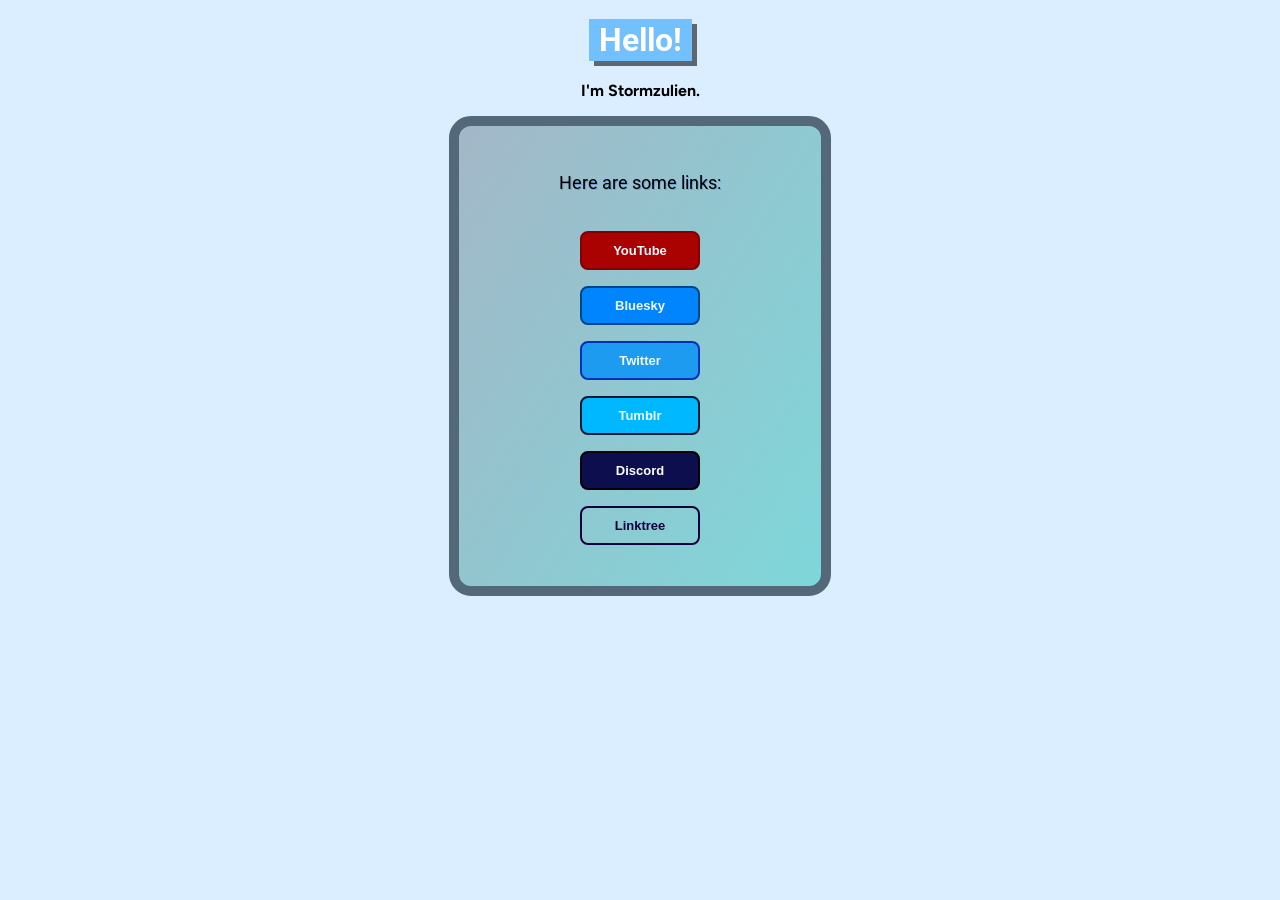
<file: links/index.html>
<!DOCTYPE html>
<html>
  <head>
    <title>Stormzulien</title>
    <meta name="viewport" content="width=device-width, initial-scale=1.0">
    <link rel="shortcut icon" type="image/png" href="images/icon.png"/>
    <link rel="preconnect" href="https://fonts.googleapis.com">
    <link rel="preconnect" href="https://fonts.gstatic.com" crossorigin>
    <link href="https://fonts.googleapis.com/css2?family=Figtree:ital,wght@0,300..900;1,300..900&family=Roboto:ital,wght@0,100..900;1,100..900&family=Solway:wght@300;400;500;700;800&display=swap" rel="stylesheet">

    <link rel="stylesheet" href="styles/styles.css">
  </head>
  <body>
    <h1><b><span class="box-title">Hello!</span></b></h1>
    <p class="p-0">I'm Stormzulien.</p>
    <div class="surround-box">
    <p class="p-1">Here are some links:</p>
    <!-- buttons -->
    <p><a href="https://www.youtube.com/@stormzulien/" target="_blank">
      <button class="youtube">YouTube</button>
    </a></p>

    <p><a href="https://stormzulien.bsky.social/" target="_blank">
      <button class="bluesky">Bluesky</button>
    </a></p>

    <p><a href="https://www.twitter.com/stormzulien/" target="_blank">
      <button class="twitter">Twitter</button>
    </a></p>

    <p><a href="https://stormzulien.tumblr.com/" target="_blank">
      <button class="tumblr">Tumblr</button>
    </a></p>

    <p>
      <button class="discord" title="Copy Username" onclick="copyTextWithAlert('stormzulien', 'Username Copied.')">Discord</button>
    </p>

    <p><a href="https://linktr.ee/stormzulien/" target="_blank">
      <button class="linktree">Linktree</button>
    </a></p>
    </div>

    <!-- <script src="./scripts/redirect.js"></script> -->
    <script src="scripts/main.js"></script>
  </body>
</html>
</file>
<file: links/styles/styles.css>
body {
  background-color:rgb(218, 238, 255);
  font-family: Roboto;
  text-align: center;
}

.p-0 {
  font-family: Figtree, Roboto;
  font-weight: 700;
}

.p-1 {
  padding-top: 28px;
  font-size: large;
  padding-bottom: 20px;
  text-shadow: 1px 1px 0px rgba(71, 127, 233, 0.507);
}

.box-title {
  background-color: rgb(115, 192, 255);
  padding-top: 2px;
  padding-bottom: 2px;
  padding-left: 10px;
  padding-right: 10px;
  box-shadow: 5px 5px 0px rgba(0, 0, 0, 0.568);
  color: white;
}

button {
  padding-top: 10px;
  padding-bottom: 10px;
  padding-left: 10px;
  padding-right: 10px;

  width: 120px;

  border-radius: 8px;
  border-style: solid;
  border-color: rgb(0, 0, 146);
  background-color: rgb(0, 154, 165);
  cursor: pointer;

  color: aliceblue;
  font-weight: bold;
  font-size: 13px;
}

button:active {
  opacity: 0.7;
}

.youtube {
  border-color: rgb(131, 0, 0);
  background-color: rgb(170, 1, 1);
  transition: border-color 0.2s, 
    background-color 0.2s,
    border-radius 0.2s,
    box-shadow 0.2s;
}

.youtube:hover {
  border-color: rgb(216, 38, 29);
  background-color: rgb(216, 38, 29);
  border-radius: 20px;
  box-shadow: 5px 5px 0px rgba(0, 0, 0, 0.568);
}

.bluesky {
  border-color: rgb(0, 69, 134);
  background-color: rgb(0, 133, 255);
  transition: border-color 0.2s,
    background-color 0.2s,
    color 0.2s,
    width 0.2s,
    border-radius 0.2s,
    box-shadow 0.2s;
}

.bluesky:hover {
  border-color: rgb(0, 133, 255);
  border-radius: 15px;
  background-color: white;
  color: rgb(0, 133, 255);
  width: 130px;
  box-shadow: 0px 5px 8px rgba(0, 0, 0, 0.15);
}

.twitter {
  border-color: rgb(0, 49, 184);
  background-color: rgb(29, 155, 240);
  transition: border-color 0.15s,
    width 0.15s,
    border-radius 0.15s,
    box-shadow 0.15s;
}

.twitter:hover {
  border-color: rgb(29, 155, 240);
  width: 140px;
  height: 39px;
  border-radius: 20px;
  box-shadow: 0px 5px 8px rgba(0, 0, 0, 0.15);
}

.tumblr {
  border-color: rgb(0, 25, 53);
  background-color: rgb(0, 184, 255);
  transition: border-color 0.2s,
    border-radius 0.2s,
    color 0.2s,
    width 0.2s,
    box-shadow 0.2s;
}

.tumblr:hover {
  background-color: rgb(51, 198, 255);
  border-color: rgb(51, 198, 255);
  border-radius: 0px;
  color: rgb(0, 25, 53);
  width: 140px;
  box-shadow: 5px 5px 0px rgba(0, 0, 0, 0.849);
}

.linktree {
  background-color: rgba(0, 0, 0, 0);
  border-color: rgb(19, 0, 65);
  color: rgb(19, 0, 65);
  transition: border-color 0.2s,
    background-color 0.2s,
    color 0.2s,
    box-shadow 0.2s;
}

.linktree:hover {
  background-color: rgb(19, 0, 65);
  border-color: rgb(19, 0, 65);
  color: white;
  box-shadow: 5px 5px 10px rgba(54, 54, 54, 0.336);
}

.discord {
  background-color: rgb(12, 14, 78);
  border-color: rgb(0, 0, 6);
  color: white;
  transition: border-color 0.2s,
    background-color 0.2s,
    color 0.2s,
    box-shadow 0.2s,
    border-radius 0.2s;
}

.discord:hover {
  background-color: white;
  border-color: rgb(12, 14, 78);
  color: rgb(12, 14, 78);
  box-shadow: 4px 4px 0px rgb(88, 101, 242);
  border-radius: 18px;
} 

.question-mark {
  font-family: Solway;
  font-size: 200px;
  margin: 0px;
  font-weight: bold;
  color: rgb(87, 31, 139);
  text-shadow: 6px 6px 0px rgba(71, 127, 233, 0.507);
  cursor: url("../images/cursors/question-cursor.png") 4 4, auto;
  display: inline;
}

.error-text, .error-404 {
  padding: 2px;
  font-weight: 600;
  color: rgb(8, 35, 83)
}

.error-404 {
  font-size: 30px;
  text-shadow: 2px 2px 0px rgba(71, 127, 233, 0.507);
}

.go-home {
  margin-top: 26px;
  background-color: rgba(0, 0, 0, 0);
  border-color: rgb(19, 0, 65);
  color: rgb(19, 0, 65);
  transition: border-color 0.2s,
    background-color 0.2s,
    color 0.2s,
    box-shadow 0.2s;
}

.go-home:hover {
  background-color: rgb(19, 0, 65);
  border-color: rgb(19, 0, 65);
  color: white;
  box-shadow: 4px 4px 0px rgba(100, 91, 224, 0.603);
}

.surround-box {
  display: inline-block;
  /* background-color: #c8d8e6; */
  border-color: #53697a;
  padding-left: 100px;
  padding-right: 100px;
  padding-bottom: 25px;
  border-radius: 22px;
  border-width: 10px;
  border-style: solid;
  background: #a3b7c7;
  background: linear-gradient(122deg, rgba(163, 183, 199, 1) 0%, rgba(126, 215, 217, 1) 100%);
}

#redirect-overlay {
  background-color: #F4F4F4;
  position: absolute;
  display: flex;
  align-items: center;
  justify-content: center;
  top: 0;
  left: 0;
  right: 0;
  bottom: 0;
  color: black;
  z-index: 999;
  /* visibility: hidden; */
}

/* #redirect-overlay.shown {
  visibility: visible;
} */

#redirect-overlay.hidden {
  visibility: hidden;
  display: none;
}

@media screen and (prefers-color-scheme: dark) { 
  #redirect-overlay {
    background-color: #363636;
    color: white;
  }
}

#new-msg {
  font-size: 0.96em;
  position: fixed;
  bottom: 0.3em;
  left: 0.3em;
  background-color: lightgrey;
  border: 1px solid grey;
  border-radius: 1em;
  filter: drop-shadow(0px 0px 3px #00000033);
  display: flex;
  overflow: hidden;
  align-items: center;
  justify-content: center;
}

#new-msg a {
  padding: 0.6em 1em;
  padding-right: 0.4em;
  color: black;
  text-decoration: none;
}

#new-msg a:hover {
  text-decoration: underline;
}

#new-msg button {
  background-color: transparent;
  border: none;
  padding: 0;
  margin: 0;
  height: 100%;
  padding: 0.6em 1em;
  width: 3em;
  border-radius: 0;
  display: flex;
  justify-content: center;
  align-items: center;
  transition: all 0.15s;
}

#new-msg button:hover {
  background-color: #FFFFFF5e
}

#new-msg button:active {
  opacity: 0.6;
}

#new-msg button img {
  height: 2em;
}
</file>
